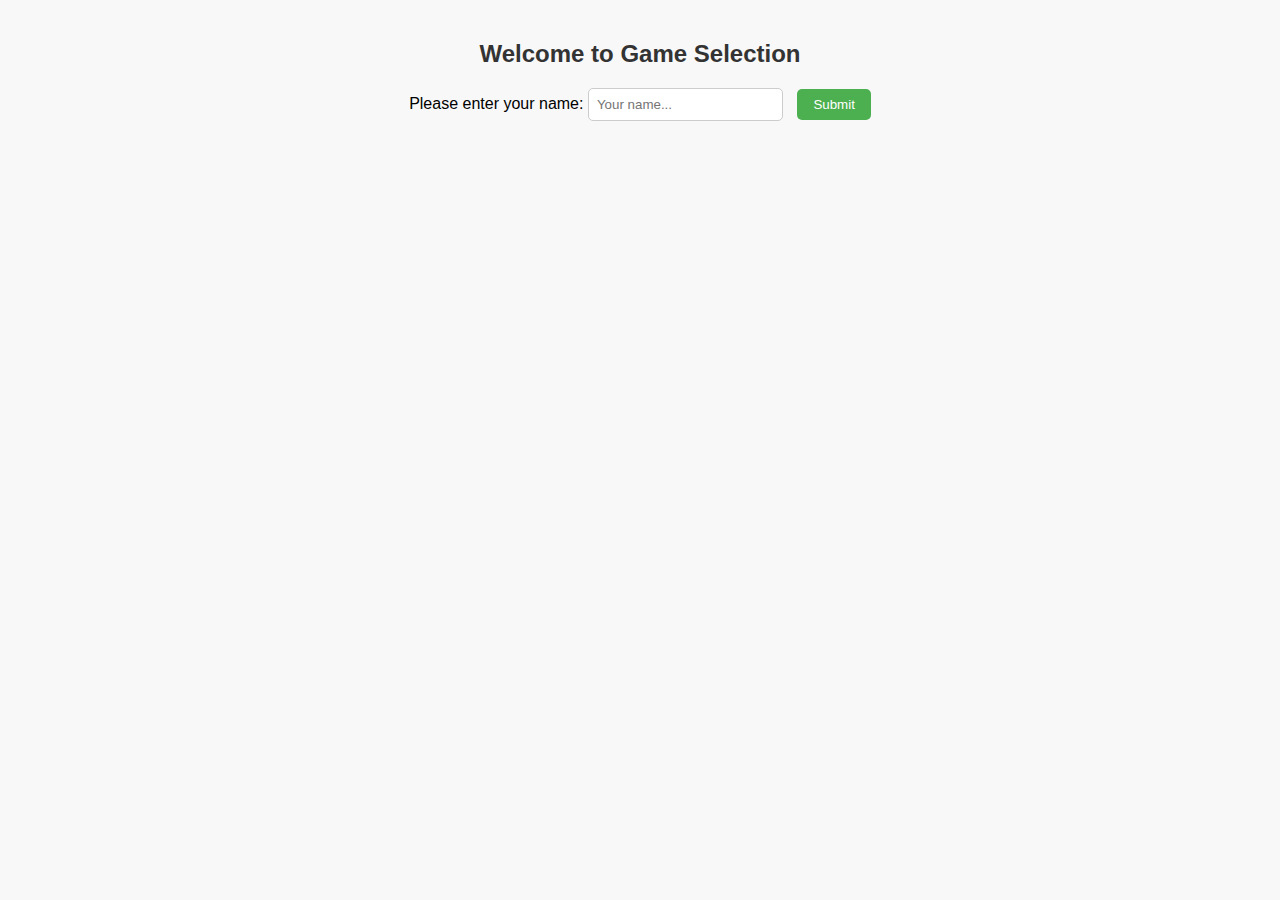
<file: invoice/index.html>
<!DOCTYPE html>
<html lang="en">
  <head>
    <meta charset="UTF-8" />
    <meta name="viewport" content="width=device-width, initial-scale=1.0" />
    <title>Game Selection</title>
  </head>
  <style>
    body {
      font-family: Arial, sans-serif;
      margin: 0;
      padding: 20px;
      background-color: #f8f8f8;
    }

    h2 {
      text-align: center;
      color: #333;
    }

    #nameInput {
      text-align: center;
    }

    #nameInput input[type="text"] {
      padding: 8px;
      border: 1px solid #ccc;
      border-radius: 5px;
      margin-right: 10px;
    }

    #nameInput button {
      padding: 8px 16px;
      background-color: #4caf50;
      color: white;
      border: none;
      border-radius: 5px;
      cursor: pointer;
    }

    #gameSelection {
      margin-top: 20px;
      text-align: center;
    }

    #gameSelection p {
      margin-bottom: 10px;
    }

    #gameSelection button {
      padding: 8px 16px;
      margin: 0 5px;
      background-color: #008cba;
      color: white;
      border: none;
      border-radius: 5px;
      cursor: pointer;
    }

    #gameSelection button:hover {
      background-color: #005f6b;
    }
  </style>
  <body>
    <div class="container">
      <h2>Welcome to Game Selection</h2>
      <div id="nameInput">
        <label for="username">Please enter your name:</label>
        <input type="text" id="username" placeholder="Your name..." />
        <button onclick="updateName()">Submit</button>
      </div>
      <div id="gameSelection" style="display: none">
        <p>Pilih Game <span id="userNameDisplay"></span>:</p>
        <button onclick="selectGame('Mobile Legend')">Mobile Legend</button>
        <a href="inputff.html"
          ><button onclick="selectGame('Free Fire')">Free Fire</button></a
        >
      </div>
    </div>

    <script>
      function updateName() {
        var userName = document.getElementById("username").value;
        var userNameDisplay = document.getElementById("userNameDisplay");
        userNameDisplay.textContent = userName;
        document.getElementById("nameInput").style.display = "none";
        document.getElementById("gameSelection").style.display = "block";
      }

      function selectGame(gameName) {
        alert("Game selected: " + gameName);
      }
    </script>
  </body>
</html>
</file>
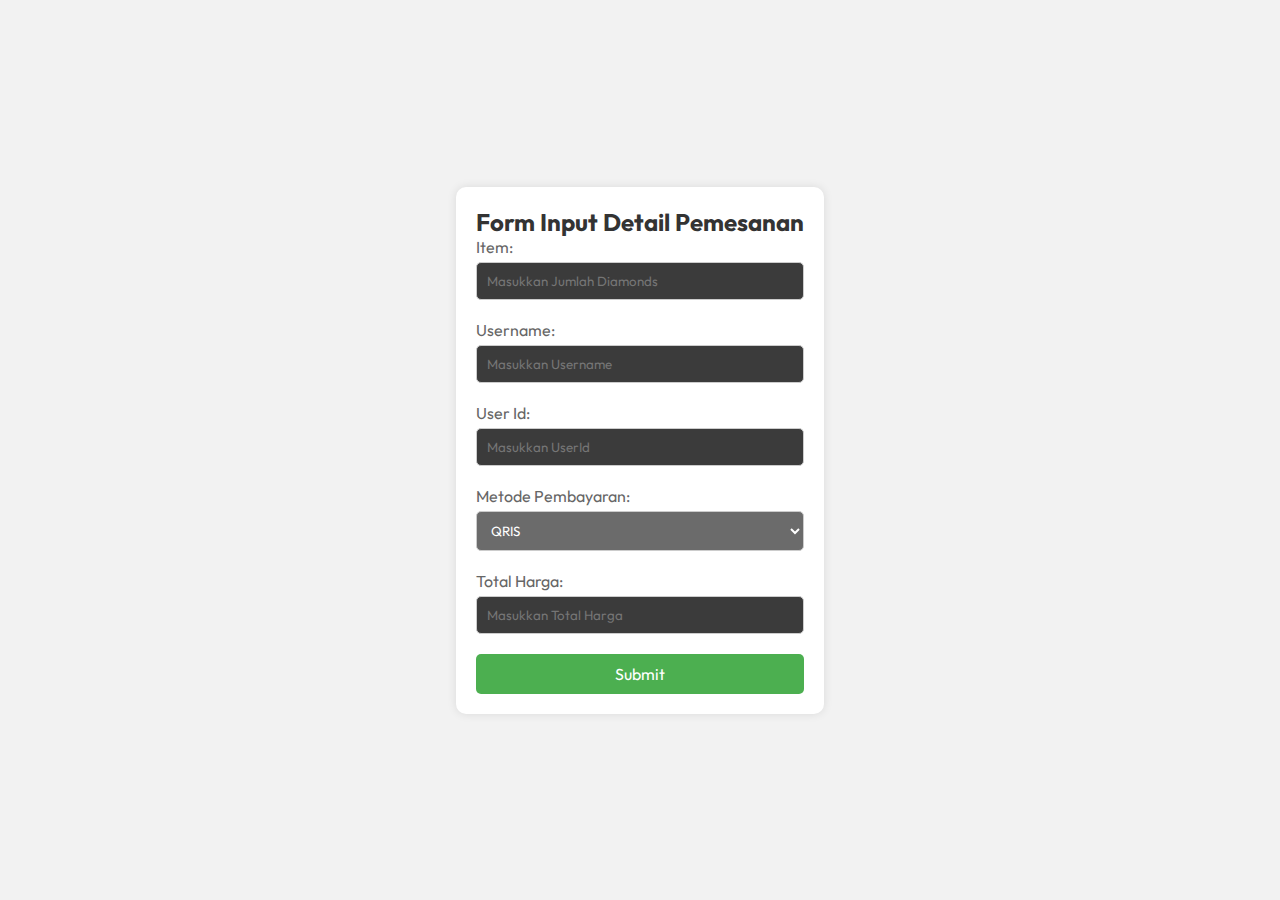
<file: inputff.html>
<!DOCTYPE html>
<html lang="en">
  <head>
    <meta charset="UTF-8" />
    <meta http-equiv="X-UA-Compatible" content="IE=edge" />
    <meta name="viewport" content="width=device-width, initial-scale=1.0" />
    <title>Input Pemesanan</title>
    <link rel="stylesheet" href="./css/style.css" />
    <link rel="preconnect" href="https://fonts.googleapis.com" />
    <link rel="preconnect" href="https://fonts.gstatic.com" crossorigin />
    <link
      href="https://fonts.googleapis.com/css2?family=Outfit:wght@400;500;600;700&display=swap"
      rel="stylesheet"
    />
  </head>
  <body>
    <style>
      body {
        font-family: "Arial", sans-serif;
        background-color: #f2f2f2;
        margin: 0;
        padding: 0;
        display: flex;
        justify-content: center;
        align-items: center;
        height: 100vh;
      }

      .form-container {
        background-color: #fff;
        padding: 20px;
        border-radius: 10px;
        box-shadow: 0px 0px 10px rgba(0, 0, 0, 0.1);
      }

      h2 {
        text-align: center;
        color: #333;
      }

      .form-group {
        margin-bottom: 20px;
      }

      label {
        display: block;
        margin-bottom: 5px;
        color: #666;
      }

      input[type="text"],
      select {
        width: 100%;
        padding: 10px;
        border: 1px solid #ccc;
        border-radius: 5px;
        box-sizing: border-box;
      }

      button[type="submit"] {
        background-color: #4caf50;
        color: white;
        padding: 10px 20px;
        border: none;
        border-radius: 5px;
        cursor: pointer;
        width: 100%;
        font-size: 16px;
      }

      button[type="submit"]:hover {
        background-color: #45a049;
      }
      #tanggalPembelianGroup {
        display: none;
      }
    </style>
    <div class="form-container">
      <h2>Form Input Detail Pemesanan</h2>
      <form id="input-form">
        <div class="form-group">
          <label for="item">Item:</label>
          <input
            type="text"
            id="item"
            name="item"
            placeholder="Masukkan Jumlah Diamonds"
            required
          />
        </div>
        <div class="form-group">
          <label for="username">Username:</label>
          <input
            type="text"
            id="username"
            name="username"
            placeholder="Masukkan Username"
            required
          />
        </div>
        <div class="form-group">
          <label for="userid">User Id:</label>
          <input
            type="text"
            id="userid"
            name="userid"
            placeholder="Masukkan UserId"
            required
          />
        </div>
        <div class="form-group" id="tanggalPembelianGroup">
          <label for="tanggalPembelian">Tanggal Pembelian:</label>
          <input
            type="text"
            id="tanggalPembelian"
            name="tanggalPembelian"
            readonly
          />
        </div>
        <div class="form-group">
          <label for="metodePembayaran">Metode Pembayaran:</label>
          <select id="metodePembayaran" name="metodePembayaran" required>
            <option value="Qris">QRIS</option>
            <option value="BCA Digital">BCA Digital</option>
            <option value="Dana">Dana</option>
            <option value="Gopay">Gopay</option>
            <option value="Ovo">Ovo</option>
            <option value="Spay">Spay</option>
            <option value="SeaBank">SeaBank</option>
          </select>
        </div>
        <div class="form-group">
          <label for="totalHarga">Total Harga:</label>
          <input
            type="text"
            id="totalHarga"
            name="totalHarga"
            placeholder="Masukkan Total Harga"
            required
          />
        </div>
        <button type="submit">Submit</button>
      </form>
    </div>

    <script>
      // Ambil elemen input item
      var itemInput = document.getElementById("item");
      var useridInput = document.getElementById("userid");

      // Tambahkan event listener untuk memfilter input item
      itemInput.addEventListener("input", function (event) {
        var inputValue = this.value;

        // Hapus karakter selain angka 0-9 menggunakan regular expression
        var filteredValue = inputValue.replace(/[^\d]/g, "");

        // Update nilai input dengan nilai yang telah difilter
        this.value = filteredValue;
      });

      // Tambahkan event listener untuk memfilter input userid
      useridInput.addEventListener("input", function (event) {
        var inputValue = this.value;

        // Hapus karakter selain angka 0-9 menggunakan regular expression
        var filteredValue = inputValue.replace(/[^\d]/g, "");

        // Update nilai input dengan nilai yang telah difilter
        this.value = filteredValue;
      });
    </script>
    <script>
      document
        .getElementById("input-form")
        .addEventListener("submit", function (event) {
          event.preventDefault();

          // Retrieve input values
          var item = document.getElementById("item").value + " Diamonds";
          var username = document.getElementById("username").value;
          var userid = document.getElementById("userid").value;
          var tanggalPembelian =
            document.getElementById("tanggalPembelian").value;
          var metodePembayaran =
            document.getElementById("metodePembayaran").value;
          var totalHarga = document.getElementById("totalHarga").value;

          // Validate userid
          if (userid.length < 4) {
            alert("MAAF KAI User ID Yang Di Masukkan Tidak Tersedia.");
            return; // Stop the function if validation fails
          }

          // Generate ticket number
          var randomDigits = Math.floor(1000 + Math.random() * 9000); // Generate random 4 digits number
          var userIdPrefix = userid.substring(0, 3); // Get first 3 digits of userid
          var ticketNumber = "TRXFF" + userIdPrefix + randomDigits;
          var totalHargaInput = parseFloat(
            document.getElementById("totalHarga").value
          ); // Ambil nilai total harga sebagai angka float
          var totalHarga = totalHargaInput.toLocaleString("id-ID", {
            style: "currency",
            currency: "IDR",
          }); // Tambahkan format accounting

          // Store data in localStorage
          localStorage.setItem("item", item);
          localStorage.setItem("username", username);
          localStorage.setItem("userid", userid);
          localStorage.setItem("tanggalPembelian", tanggalPembelian);
          localStorage.setItem("metodePembayaran", metodePembayaran);
          localStorage.setItem("totalHarga", totalHarga);
          localStorage.setItem("ticketNumber", ticketNumber);

          // Redirect to detail-pemesanan.html
          window.location.href = "invoiceff.html";
        });
    </script>
    <script>
      document.addEventListener("DOMContentLoaded", function () {
        // Ambil elemen input tanggal pembelian
        var inputTanggalPembelian = document.getElementById("tanggalPembelian");

        // Set nilai input tanggal pembelian dengan tanggal saat ini
        var tanggalSaatIni = new Date();
        var tanggalString = tanggalSaatIni.toLocaleDateString("id-ID");
        var waktuString = tanggalSaatIni.toLocaleTimeString("id-ID", {
          hour: "2-digit",
          minute: "2-digit",
          second: "2-digit",
        });
        var dateTimeString = tanggalString + ", " + waktuString;
        inputTanggalPembelian.value = dateTimeString;
      });
    </script>
  </body>
</html>
</file>
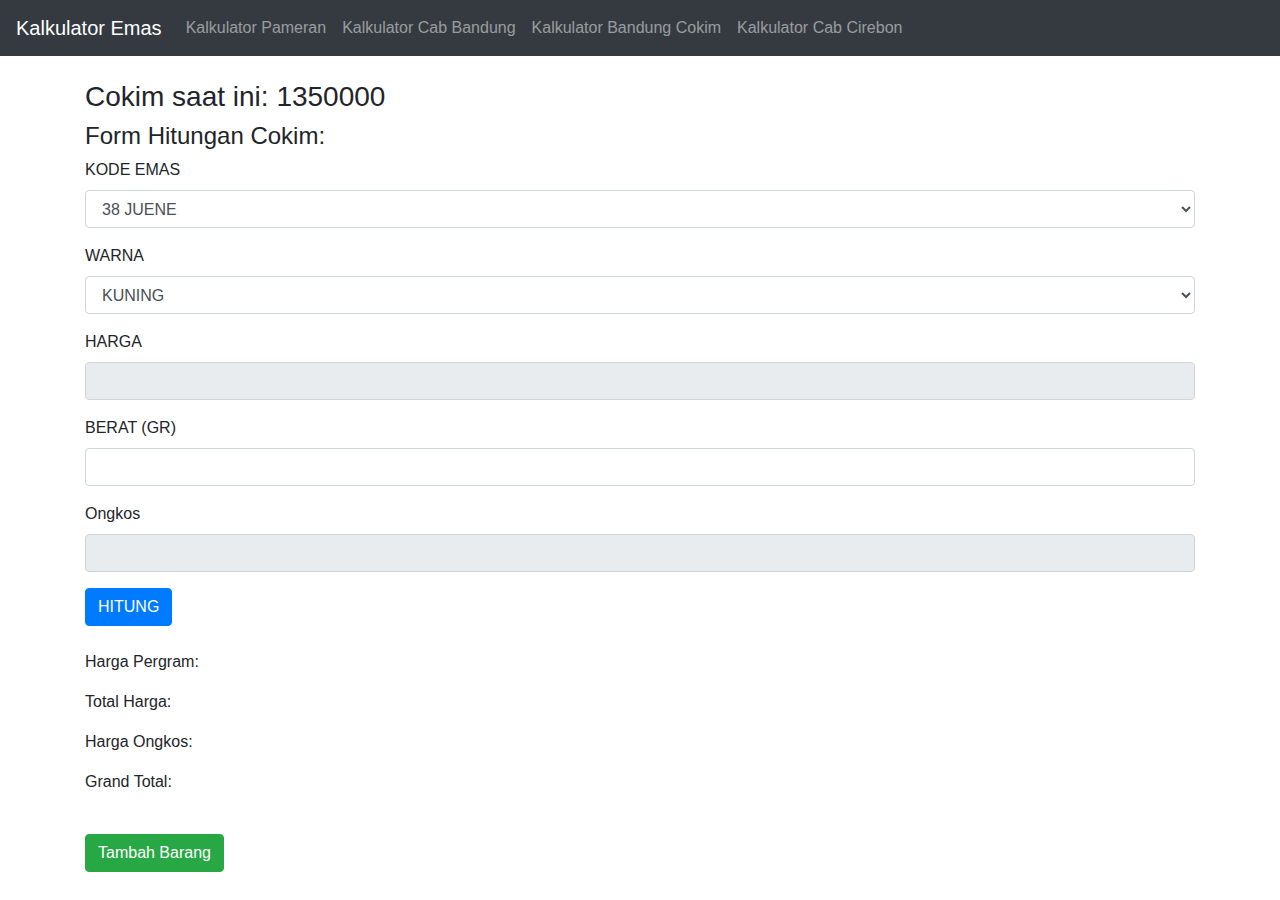
<file: kalkucokimbandung.html>
<!DOCTYPE html>
<html lang="en">
<head>
    <meta charset="UTF-8">
    <meta name="viewport" content="width=device-width, initial-scale=1.0">
    <title>Kalkulator Emas</title>
    <link rel="stylesheet" href="https://maxcdn.bootstrapcdn.com/bootstrap/4.5.2/css/bootstrap.min.css">
    <style>
        body {
            font-family: Arial, sans-serif;
        }
        .menu-button {
            border-radius: 25px;
            margin: 10px;
        }
        @media (max-width: 768px) {
            .menu-button {
                width: 100%;
            }
        }
        .modal-lg {
            max-width: 80%;
        }
    </style>
</head>
<body>
    <!-- Navbar -->
    <nav class="navbar navbar-expand-lg navbar-dark bg-dark">
        <a class="navbar-brand" href="#">Kalkulator Emas</a>
        <button class="navbar-toggler" type="button" data-toggle="collapse" data-target="#navbarNav" aria-controls="navbarNav" aria-expanded="false" aria-label="Toggle navigation">
            <span class="navbar-toggler-icon"></span>
        </button>
        <div class="collapse navbar-collapse" id="navbarNav">
            <ul class="navbar-nav">
                <li class="nav-item">
                    <a class="nav-link" href="kalkupameran.html">Kalkulator Pameran</a>
                </li>
                <li class="nav-item">
                    <a class="nav-link" href="kalkucabbandung.html">Kalkulator Cab Bandung</a>
                </li>
                <li class="nav-item">
                    <a class="nav-link" href="kalkucokimbandung.html">Kalkulator Bandung Cokim</a>
                </li>
                <li class="nav-item">
                    <a class="nav-link" href="kalkucabcirebon.html">Kalkulator Cab Cirebon</a>
                </li>
            </ul>
        </div>
    </nav>

    <div class="container mt-4">
        <h3 id="cokimHeader">Cokim saat ini: 1350000</h3>
        <h4>Form Hitungan Cokim:</h4>
        
        <form id="calcForm">
            <div class="form-group">
                <label for="kodeEmas">KODE EMAS</label>
                <select id="kodeEmas" class="form-control" onchange="updatePrice()">
                    <option value="38">38 JUENE</option>
                    <option value="46.5">46.5 BG GOLD</option>
                    <option value="44">44 KUNING 8K</option>
                    <option value="46">46 PUTIH 8K</option>
                    <option value="48">48 KUNING 9K</option>
                    <option value="49">49 PUTIH 9K</option>
                    <option value="54">54 VOILA & ILY</option>
                    <option value="76">76 16K</option>
                    <option value="78">78 16K COLL</option>
                    <option value="84">84 17K</option>
                    <option value="87">87 17K COLL</option>
                    <option value="92">92 SDW</option>
                    <option value="102">102 ITALY</option>
                </select>
            </div>
            <div class="form-group">
                <label for="warna">WARNA</label>
                <select id="warna" class="form-control" onchange="updatePrice()">
                    <option value="kuning">KUNING</option>
                    <option value="putih">PUTIH</option>
                    <option value="rosegold">ROSEGOLD</option>
                </select>
            </div>
            <div class="form-group">
                <label for="hargaPerGram">HARGA</label>
                <input type="text" id="hargaPerGram" class="form-control" readonly>
            </div>
            <div class="form-group">
                <label for="berat">BERAT (GR)</label>
                <input type="number" id="berat" class="form-control">
            </div>
            <div class="form-group">
                <label for="ongkos">Ongkos</label>
                <input type="text" id="ongkos" class="form-control" readonly>
            </div>
            <button type="button" class="btn btn-primary" onclick="calculatePrices()">HITUNG</button>
        </form>

        <div id="result" class="mt-4">
            <p id="resultHargaPerGram">Harga Pergram: </p>
            <p id="resultTotalHarga">Total Harga: </p>
            <p id="resultHargaOngkos">Harga Ongkos: </p>
            <p id="resultGrandTotal">Grand Total: </p>
        </div>

        <!-- Modal Tambah Barang -->
        <button type="button" class="btn btn-success mt-4" data-toggle="modal" data-target="#addItemModal">
            Tambah Barang
        </button>

        <!-- Modal -->
        <div class="modal fade" id="addItemModal" tabindex="-1" role="dialog" aria-labelledby="addItemModalLabel" aria-hidden="true">
            <div class="modal-dialog modal-lg">
                <div class="modal-content">
                    <div class="modal-header">
                        <h5 class="modal-title" id="addItemModalLabel">Tambah Barang</h5>
                        <button type="button" class="close" data-dismiss="modal" aria-label="Close">
                            <span aria-hidden="true">&times;</span>
                        </button>
                    </div>
                    <div class="modal-body">
                        <form id="addItemForm">
                            <div class="form-group">
                                <label for="kodeBarang">Kode Barang</label>
                                <input type="text" class="form-control" id="kodeBarang">
                            </div>
                            <div class="form-group">
                                <label for="hargaBarang">Harga Barang</label>
                                <input type="number" class="form-control" id="hargaBarang">
                            </div>
                            <div class="form-group">
                                <label for="beratBarang">Berat Barang</label>
                                <input type="number" class="form-control" id="beratBarang">
                            </div>
                            <div class="form-group">
                                <label for="warnaBarang">Warna Barang</label>
                                <select class="form-control" id="warnaBarang">
                                    <option value="kuning">Kuning</option>
                                    <option value="putih">Putih</option>
                                    <option value="rosegold">Rosegold</option>
                                </select>
                            </div>
                        </form>
                    </div>
                    <div class="modal-footer">
                        <button type="button" class="btn btn-secondary" data-dismiss="modal">Tutup</button>
                        <button type="button" class="btn btn-primary" onclick="saveItem()">Simpan</button>
                    </div>
                </div>
            </div>
        </div>
    </div>

    <script src="https://code.jquery.com/jquery-3.5.1.slim.min.js"></script>
    <script src="https://cdn.jsdelivr.net/npm/@popperjs/core@2.0.8/dist/umd/popper.min.js"></script>
    <script src="https://maxcdn.bootstrapcdn.com/bootstrap/4.5.2/js/bootstrap.min.js"></script>

    <script>
        let cokimPrice = 1350000;
        
        // Update harga per gram berdasarkan kode emas
        function updatePrice() {
            let kode = parseFloat(document.getElementById('kodeEmas').value);
            let hargaPerGram;
            let ongkos;

            if (kode == 38) hargaPerGram = 300000;
            else if (kode == 46.5) hargaPerGram = 500000;
            else if (kode == 44) hargaPerGram = 605000;
            else if (kode == 46) hargaPerGram = 615000;
            else if (kode == 48) hargaPerGram = 620000;
            else if (kode == 49) hargaPerGram = 645000;
            else {
                if (kode == 54) hargaPerGram = cokimPrice * 0.54;
                else if (kode == 76) hargaPerGram = cokimPrice * 0.77;
                else if (kode == 78) hargaPerGram = cokimPrice * 0.79;
                else if (kode == 84) hargaPerGram = cokimPrice * 0.85;
                else if (kode == 87) hargaPerGram = cokimPrice * 0.885;
                else if (kode == 92) hargaPerGram = cokimPrice * 0.92;
                else if (kode == 102) hargaPerGram = cokimPrice * 1.02;
            }

            document.getElementById('hargaPerGram').value = hargaPerGram;
            
            // Update ongkos
            let warna = document.getElementById('warna').value;
            if (warna === 'kuning') ongkos = 0;
            else ongkos = 15000;

            document.getElementById('ongkos').value = ongkos;
        }

        // Fungsi untuk pembulatan harga
        function roundToNearest(value) {
            let remainder = value % 1000;
            if (remainder >= 1 && remainder <= 499) return Math.floor(value / 1000) * 1000 + 500;
            else if (remainder >= 501 && remainder <= 999) return Math.floor(value / 1000) * 1000 + 1000;
            else return value;
        }

        // Hitung total harga dan grand total
        function calculatePrices() {
            let hargaPerGram = parseFloat(document.getElementById('hargaPerGram').value);
            let berat = parseFloat(document.getElementById('berat').value);
            let ongkos = parseFloat(document.getElementById('ongkos').value);

            if (isNaN(berat) || berat <= 0) {
                alert('Harap masukkan berat yang valid!');
                return;
            }

            let totalHarga = hargaPerGram * berat;
            let hargaOngkos = ongkos * berat;
            let grandTotal = totalHarga + hargaOngkos;

            // Pembulatan harga
            hargaPerGram = roundToNearest(hargaPerGram);
            totalHarga = roundToNearest(totalHarga);
            hargaOngkos = roundToNearest(hargaOngkos);
            grandTotal = roundToNearest(grandTotal);

            document.getElementById('resultHargaPerGram').innerText = `Harga Pergram: Rp ${hargaPerGram}`;
            document.getElementById('resultTotalHarga').innerText = `Total Harga: Rp ${totalHarga}`;
            document.getElementById('resultHargaOngkos').innerText = `Harga Ongkos: Rp ${hargaOngkos}`;
            document.getElementById('resultGrandTotal').innerText = `Grand Total: Rp ${grandTotal}`;
        }

        // Save item to a list or database (not implemented in this script)
        function saveItem() {
            let kodeBarang = document.getElementById('kodeBarang').value;
            let hargaBarang = document.getElementById('hargaBarang').value;
            let beratBarang = document.getElementById('beratBarang').value;
            let warnaBarang = document.getElementById('warnaBarang').value;

            // Logic to save item goes here (e.g., AJAX or direct insertion into database)

            // Close modal after saving
            $('#addItemModal').modal('hide');
        }

        // Update Cokim header
        function updateCokimHeader(value) {
            document.getElementById("cokimHeader").innerHTML = `Cokim saat ini: ${value}`;
        }

        updateCokimHeader(cokimPrice);
    </script>
</body>
</html>
</file>
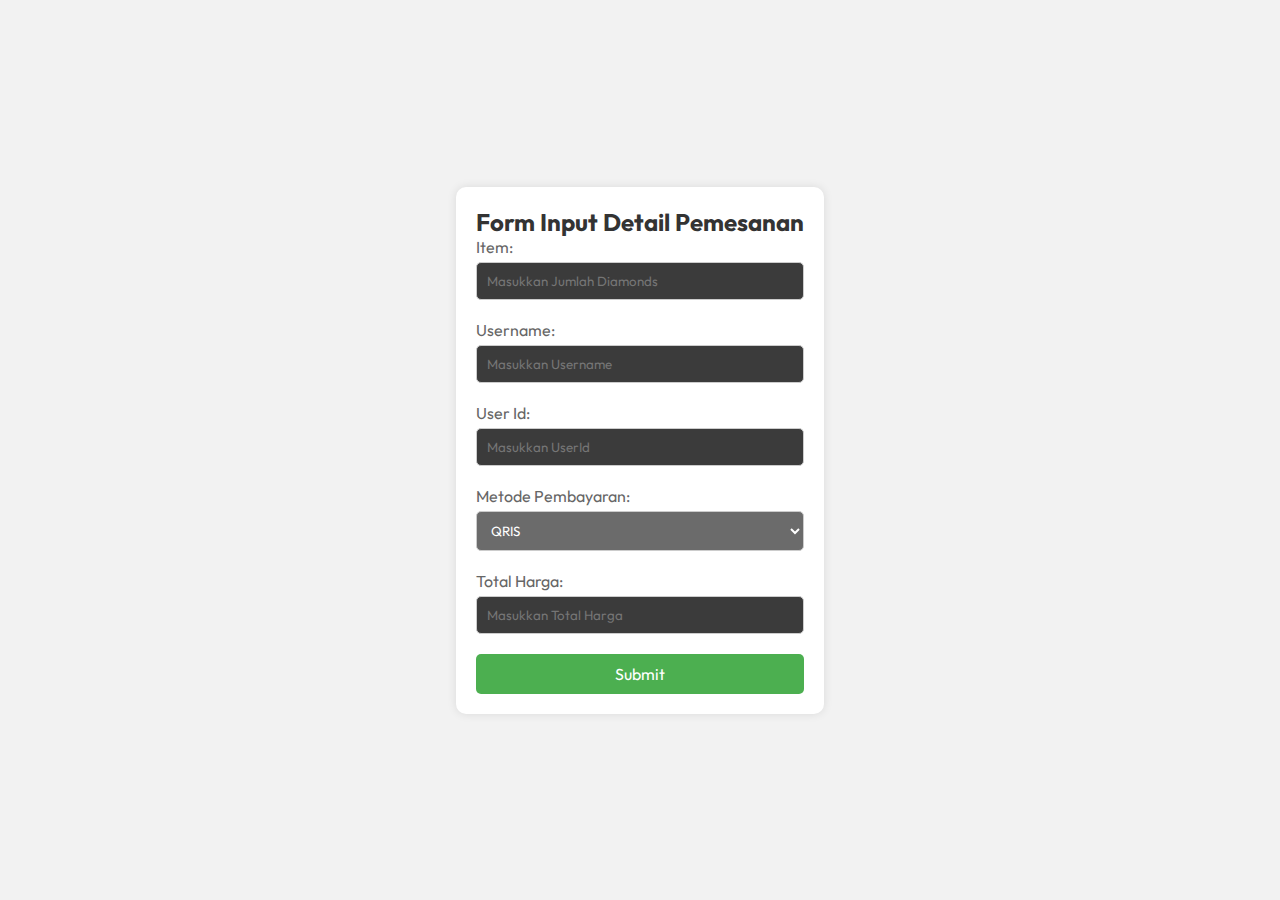
<file: pesanff.html>
<!DOCTYPE html>
<html lang="en">
  <head>
    <meta charset="UTF-8" />
    <meta http-equiv="X-UA-Compatible" content="IE=edge" />
    <meta name="viewport" content="width=device-width, initial-scale=1.0" />
    <title>Input Pemesanan</title>
    <link rel="stylesheet" href="./css/style.css" />
    <link rel="preconnect" href="https://fonts.googleapis.com" />
    <link rel="preconnect" href="https://fonts.gstatic.com" crossorigin />
    <link
      href="https://fonts.googleapis.com/css2?family=Outfit:wght@400;500;600;700&display=swap"
      rel="stylesheet"
    />
  </head>
  <body>
    <style>
      body {
        font-family: "Arial", sans-serif;
        background-color: #f2f2f2;
        margin: 0;
        padding: 0;
        display: flex;
        justify-content: center;
        align-items: center;
        height: 100vh;
      }

      .form-container {
        background-color: #fff;
        padding: 20px;
        border-radius: 10px;
        box-shadow: 0px 0px 10px rgba(0, 0, 0, 0.1);
      }

      h2 {
        text-align: center;
        color: #333;
      }

      .form-group {
        margin-bottom: 20px;
      }

      label {
        display: block;
        margin-bottom: 5px;
        color: #666;
      }

      input[type="text"],
      select {
        width: 100%;
        padding: 10px;
        border: 1px solid #ccc;
        border-radius: 5px;
        box-sizing: border-box;
      }

      button[type="submit"] {
        background-color: #4caf50;
        color: white;
        padding: 10px 20px;
        border: none;
        border-radius: 5px;
        cursor: pointer;
        width: 100%;
        font-size: 16px;
      }

      button[type="submit"]:hover {
        background-color: #45a049;
      }
      #tanggalPembelianGroup {
        display: none;
      }
    </style>
    <div class="form-container">
      <h2>Form Input Detail Pemesanan</h2>
      <form id="input-form">
        <div class="form-group">
          <label for="item">Item:</label>
          <input
            type="text"
            id="item"
            name="item"
            placeholder="Masukkan Jumlah Diamonds"
            required
          />
        </div>
        <div class="form-group">
          <label for="username">Username:</label>
          <input
            type="text"
            id="username"
            name="username"
            placeholder="Masukkan Username"
            required
          />
        </div>
        <div class="form-group">
          <label for="userid">User Id:</label>
          <input
            type="text"
            id="userid"
            name="userid"
            placeholder="Masukkan UserId"
            required
          />
        </div>
        <div class="form-group" id="tanggalPembelianGroup">
          <label for="tanggalPembelian">Tanggal Pembelian:</label>
          <input
            type="text"
            id="tanggalPembelian"
            name="tanggalPembelian"
            readonly
          />
        </div>
        <div class="form-group">
          <label for="metodePembayaran">Metode Pembayaran:</label>
          <select id="metodePembayaran" name="metodePembayaran" required>
            <option value="Qris">QRIS</option>
            <option value="BCA Digital">BCA Digital</option>
            <option value="Dana">Dana</option>
            <option value="Gopay">Gopay</option>
            <option value="Ovo">Ovo</option>
            <option value="Spay">Spay</option>
            <option value="SeaBank">SeaBank</option>
          </select>
        </div>
        <div class="form-group">
          <label for="totalHarga">Total Harga:</label>
          <input
            type="text"
            id="totalHarga"
            name="totalHarga"
            placeholder="Masukkan Total Harga"
            required
          />
        </div>
        <button type="submit">Submit</button>
      </form>
    </div>

    <script>
      // Ambil elemen input item
      var itemInput = document.getElementById("item");
      var useridInput = document.getElementById("userid");

      // Tambahkan event listener untuk memfilter input item
      itemInput.addEventListener("input", function (event) {
        var inputValue = this.value;

        // Hapus karakter selain angka 0-9 menggunakan regular expression
        var filteredValue = inputValue.replace(/[^\d]/g, "");

        // Update nilai input dengan nilai yang telah difilter
        this.value = filteredValue;
      });

      // Tambahkan event listener untuk memfilter input userid
      useridInput.addEventListener("input", function (event) {
        var inputValue = this.value;

        // Hapus karakter selain angka 0-9 menggunakan regular expression
        var filteredValue = inputValue.replace(/[^\d]/g, "");

        // Update nilai input dengan nilai yang telah difilter
        this.value = filteredValue;
      });
    </script>
   <script>
  document.getElementById("input-form").addEventListener("submit", function (event) {
    event.preventDefault();

    // Retrieve input values
    var item = document.getElementById("item").value + " Diamonds";
    var username = document.getElementById("username").value;
    var userid = document.getElementById("userid").value;
    var metodePembayaran = document.getElementById("metodePembayaran").value;
    var totalHarga = document.getElementById("totalHarga").value;

    // Validate userid
    if (userid.length < 4) {
      alert("Maaf, KAI User ID yang dimasukkan tidak tersedia.");
      return; // Stop the function if validation fails
    }

    // Generate ticket number
    var randomDigits = Math.floor(1000 + Math.random() * 9000); // Generate random 4 digits number
    var userIdPrefix = userid.substring(0, 3); // Get first 3 digits of userid
    var ticketNumber = "TRXFF" + userIdPrefix + randomDigits;
    var totalHargaInput = parseFloat(document.getElementById("totalHarga").value); // Ambil nilai total harga sebagai angka float
    var totalHarga = totalHargaInput.toLocaleString("id-ID", { style: "currency", currency: "IDR" }); // Tambahkan format accounting

    // Prepare message for WhatsApp
    var message = "Min Mau Order Diamond FF\n\n" +
      "Detail Order FF:\n\n" +
                  "Item: " + item + "\n" +
                  "Username: " + username + "\n" +
                  "User ID: " + userid + "\n" +
                  "Metode Pembayaran: " + metodePembayaran + "\n" +
                  "Total Harga: " + totalHarga;
    "Ticket Number: " + totalHarga;

    // Construct WhatsApp API URL
    var whatsappURL = "https://api.whatsapp.com/send?phone=6281345608139&text=" + encodeURIComponent(message);

    // Redirect user to WhatsApp API URL
    window.open(whatsappURL, '_blank');

    // Store data in localStorage
    localStorage.setItem("item", item);
    localStorage.setItem("username", username);
    localStorage.setItem("userid", userid);
    localStorage.setItem("metodePembayaran", metodePembayaran);
    localStorage.setItem("totalHarga", totalHarga);
    localStorage.setItem("ticketNumber", ticketNumber);

    // Redirect to detail-pemesanan.html
    window.location.href = "invoiceff.html";
  });
</script>

    <script>
      document.addEventListener("DOMContentLoaded", function () {
        // Ambil elemen input tanggal pembelian
        var inputTanggalPembelian = document.getElementById("tanggalPembelian");

        // Set nilai input tanggal pembelian dengan tanggal saat ini
        var tanggalSaatIni = new Date();
        var tanggalString = tanggalSaatIni.toLocaleDateString("id-ID");
        var waktuString = tanggalSaatIni.toLocaleTimeString("id-ID", {
          hour: "2-digit",
          minute: "2-digit",
          second: "2-digit",
        });
        var dateTimeString = tanggalString + ", " + waktuString;
        inputTanggalPembelian.value = dateTimeString;
      });
    </script>
  </body>
</html>
</file>
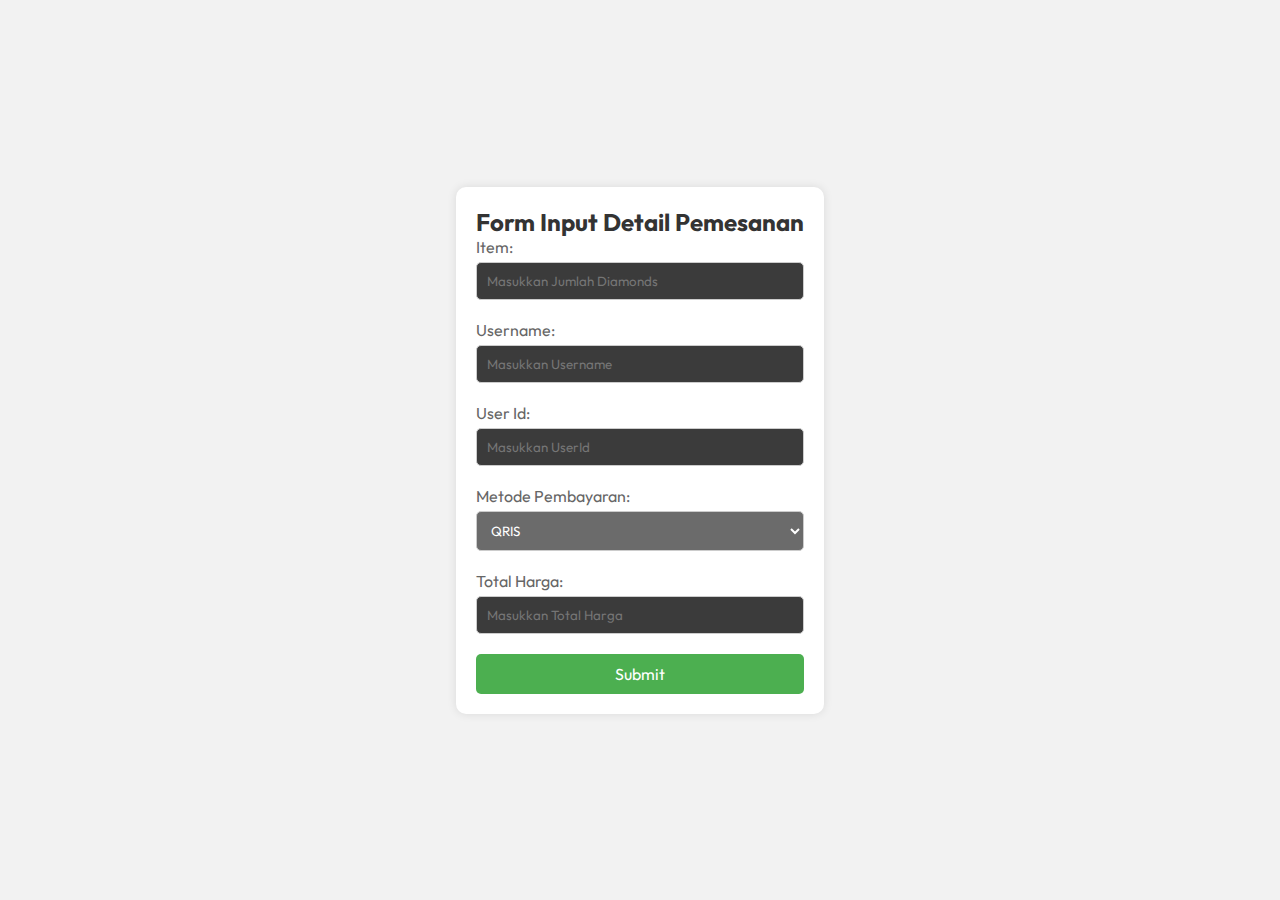
<file: invoice/inputff.html>
<!DOCTYPE html>
<html lang="en">
  <head>
    <meta charset="UTF-8" />
    <meta http-equiv="X-UA-Compatible" content="IE=edge" />
    <meta name="viewport" content="width=device-width, initial-scale=1.0" />
    <title>Input Pemesanan</title>
    <link rel="stylesheet" href="./css/style.css" />
    <link rel="preconnect" href="https://fonts.googleapis.com" />
    <link rel="preconnect" href="https://fonts.gstatic.com" crossorigin />
    <link
      href="https://fonts.googleapis.com/css2?family=Outfit:wght@400;500;600;700&display=swap"
      rel="stylesheet"
    />
  </head>
  <body>
    <style>
      body {
        font-family: "Arial", sans-serif;
        background-color: #f2f2f2;
        margin: 0;
        padding: 0;
        display: flex;
        justify-content: center;
        align-items: center;
        height: 100vh;
      }

      .form-container {
        background-color: #fff;
        padding: 20px;
        border-radius: 10px;
        box-shadow: 0px 0px 10px rgba(0, 0, 0, 0.1);
      }

      h2 {
        text-align: center;
        color: #333;
      }

      .form-group {
        margin-bottom: 20px;
      }

      label {
        display: block;
        margin-bottom: 5px;
        color: #666;
      }

      input[type="text"],
      select {
        width: 100%;
        padding: 10px;
        border: 1px solid #ccc;
        border-radius: 5px;
        box-sizing: border-box;
      }

      button[type="submit"] {
        background-color: #4caf50;
        color: white;
        padding: 10px 20px;
        border: none;
        border-radius: 5px;
        cursor: pointer;
        width: 100%;
        font-size: 16px;
      }

      button[type="submit"]:hover {
        background-color: #45a049;
      }
      #tanggalPembelianGroup {
        display: none;
      }
    </style>
    <div class="form-container">
      <h2>Form Input Detail Pemesanan</h2>
      <form id="input-form">
        <div class="form-group">
          <label for="item">Item:</label>
          <input
            type="text"
            id="item"
            name="item"
            placeholder="Masukkan Jumlah Diamonds"
            required
          />
        </div>
        <div class="form-group">
          <label for="username">Username:</label>
          <input
            type="text"
            id="username"
            name="username"
            placeholder="Masukkan Username"
            required
          />
        </div>
        <div class="form-group">
          <label for="userid">User Id:</label>
          <input
            type="text"
            id="userid"
            name="userid"
            placeholder="Masukkan UserId"
            required
          />
        </div>
        <div class="form-group" id="tanggalPembelianGroup">
          <label for="tanggalPembelian">Tanggal Pembelian:</label>
          <input
            type="text"
            id="tanggalPembelian"
            name="tanggalPembelian"
            readonly
          />
        </div>
        <div class="form-group">
          <label for="metodePembayaran">Metode Pembayaran:</label>
          <select id="metodePembayaran" name="metodePembayaran" required>
            <option value="Qris">QRIS</option>
            <option value="BCA Digital">BCA Digital</option>
            <option value="Dana">Dana</option>
            <option value="Gopay">Gopay</option>
            <option value="Ovo">Ovo</option>
            <option value="Spay">Spay</option>
            <option value="SeaBank">SeaBank</option>
          </select>
        </div>
        <div class="form-group">
          <label for="totalHarga">Total Harga:</label>
          <input
            type="text"
            id="totalHarga"
            name="totalHarga"
            placeholder="Masukkan Total Harga"
            required
          />
        </div>
        <button type="submit">Submit</button>
      </form>
    </div>

    <script>
      // Ambil elemen input item
      var itemInput = document.getElementById("item");
      var itemInput = document.getElementById("userid");

      // Tambahkan event listener untuk memfilter input
      itemInput.addEventListener("input", function (event) {
        var inputValue = this.value;

        // Hapus karakter selain angka 0-9 menggunakan regular expression
        var filteredValue = inputValue.replace(/[^\d]/g, "");

        // Update nilai input dengan nilai yang telah difilter
        this.value = filteredValue;
      });
    </script>
    <script>
      document
        .getElementById("input-form")
        .addEventListener("submit", function (event) {
          event.preventDefault();

          // Retrieve input values
          var item = document.getElementById("item").value + " Diamonds";
          var username = document.getElementById("username").value;
          var userid = document.getElementById("userid").value;
          var tanggalPembelian =
            document.getElementById("tanggalPembelian").value;
          var metodePembayaran =
            document.getElementById("metodePembayaran").value;
          var totalHarga = document.getElementById("totalHarga").value;

          // Validate userid
          if (userid.length < 4) {
            alert("MAAF KAI User ID Yang Di Masukkan Tidak Tersedia.");
            return; // Stop the function if validation fails
          }

          // Generate ticket number
          var randomDigits = Math.floor(1000 + Math.random() * 9000); // Generate random 4 digits number
          var userIdPrefix = userid.substring(0, 3); // Get first 3 digits of userid
          var ticketNumber = "TRXFF" + userIdPrefix + randomDigits;
          var totalHargaInput = parseFloat(
            document.getElementById("totalHarga").value
          ); // Ambil nilai total harga sebagai angka float
          var totalHarga = totalHargaInput.toLocaleString("id-ID", {
            style: "currency",
            currency: "IDR",
          }); // Tambahkan format accounting

          // Store data in localStorage
          localStorage.setItem("item", item);
          localStorage.setItem("username", username);
          localStorage.setItem("userid", userid);
          localStorage.setItem("tanggalPembelian", tanggalPembelian);
          localStorage.setItem("metodePembayaran", metodePembayaran);
          localStorage.setItem("totalHarga", totalHarga);
          localStorage.setItem("ticketNumber", ticketNumber);

          // Redirect to detail-pemesanan.html
          window.location.href = "invoiceff.html";
        });
    </script>
    <script>
      document.addEventListener("DOMContentLoaded", function () {
        // Ambil elemen input tanggal pembelian
        var inputTanggalPembelian = document.getElementById("tanggalPembelian");

        // Set nilai input tanggal pembelian dengan tanggal saat ini
        var tanggalSaatIni = new Date();
        var tanggalString = tanggalSaatIni.toLocaleDateString("id-ID");
        var waktuString = tanggalSaatIni.toLocaleTimeString("id-ID", {
          hour: "2-digit",
          minute: "2-digit",
          second: "2-digit",
        });
        var dateTimeString = tanggalString + ", " + waktuString;
        inputTanggalPembelian.value = dateTimeString;
      });
    </script>
  </body>
</html>
</file>
<file: css/style.css>
:root {
  --size: 1;
  --background: #444;
  --color1: #d25778;
  --color2: #ec585c;
  --color3: #e7d155;
  --color4: #56a8c6;
}

html {
  color-scheme: dark; /* for the scrollbar */
}

body {
  background: var(--background);
  color: #000;
  font-family: Arial, Helvetica, sans-serif;
  margin: 0;
  height: 100vh;
}

* {
  box-sizing: border-box;
  margin: 0;
  padding: 0;
  font-family: "Outfit", sans-serif;
}

.ticket-visual_visual {
  width: 650px;
  height: 450px;
  margin: 100px auto;
  position: relative;
  transition: all 300ms cubic-bezier(0.03, 0.93, 0.53, 0.99) 0s;
  /* border: 5px solid #fff; */
  /* gradient code below */
  padding: 5px;
  background: linear-gradient(
    to right,
    var(--color1),
    var(--color2),
    var(--color3),
    var(--color4)
  );
  border-radius: 20px;
}

/* The half circles on the sides of the card */
.ticket-visual_visual::before {
  content: "";
  display: block;
  position: absolute;
  top: 130px;
  left: -30px;
  width: 60px;
  height: 60px;
  border-radius: 50%;
  background: var(--color1);
  z-index: 2;
}

.ticket-visual_visual::after {
  content: "";
  display: block;
  position: absolute;
  top: 130px;
  right: -30px;
  width: 60px;
  height: 60px;
  border-radius: 50%;
  background: var(--color4);
  z-index: 2;
}

.ticket-visual-wrapper {
  width: 100%;
  height: 100%;
  background: var(--background);
  border-radius: 15px;
  position: relative;
}

.ticket-visual-wrapper::before {
  content: "";
  display: block;
  position: absolute;
  top: 130px;
  left: -30px;
  width: 50px;
  height: 50px;
  border-radius: 50%;
  background: var(--background);
  z-index: 3;
}
.ticket-visual-wrapper::after {
  content: "";
  display: block;
  position: absolute;
  top: 130px;
  right: -30px;
  width: 50px;
  height: 50px;
  border-radius: 50%;
  background: var(--background);
  z-index: 3;
}

.ticket-visual_profile {
  padding: calc(35px * var(--size)) calc(140px * var(--size))
    calc(20px * var(--size)) calc(58px * var(--size));
  background-image: url("../img/e.jpg"); /* Tambahkan ini */
  background-position: auto;
  background-position-x: -90px;
  background-position-y: -440px;
  height: 440px; /* Fixed height */
  width: 640px; /* Fixed width */
  background-size: cover; /* Cover the area without stretching */
  /* Atur transparansi di sini */
  border-radius: 15px; /* Atur border-radius sesuai keinginan Anda */
}

.ticket-profile_profile {
  display: flex;
  flex-direction: row;
}

.ticket-event {
  margin-top: 50px;
  margin-left: -10px;
}

.ticket-profile_image {
  width: 82px;
  height: 82px;
  border-radius: 50%;
}

.ticket-profile_game_name {
  font-size: calc(25px * var(--size));
  margin: 10px 0 5px 20px;
  font-weight: 750;
}

.ticket-profile_publisher {
  margin: 0 0 5px 20px;
  color: #000000;
  display: flex;
  align-items: center;
  font-size: calc(25px * var(--size));
  font-weight: 400px;
  gap: 5px;
}

.ticket-profile_githubIcon img {
  width: 18px;
  height: 18px;
}

.ticket-visual_ticket-number-wrapper {
  position: absolute;
  right: 25px;
  bottom: 0;
}

.ticket-visual_ticket-number {
  transform: rotate(90deg) translateY(calc(100px * var(--size)));
  transform-origin: bottom right;
  font-size: calc(20px * var(--size));
  color: white;
  font-weight: 700;
  text-align: center;
  padding-bottom: 35px;
  width: 440px;
  border-bottom: 2px dashed #080808;
}
.game-info {
  flex-grow: 1;
  margin-left: 20px;
}
.detail-pemesanan {
  color: #000;
  font-weight: bold;
}

.no-pemesanan {
  font-weight: 10px;
  color: #f4f4f4;
}

.detail-header {
  font-weight: bold;
  font-size: calc(18px * var(--size));
  margin-bottom: 0px;
  color: #000;
}
.detail-label {
  font-weight: bold;
  color: #000;
  font-size: calc(18px * var(--size));
}

.detail-row {
  display: flex;
  justify-content: space-between;
  margin: 5px 0;
}
.detail-row div {
  flex-basis: 50%;
}

/* Now let's add the gradient border */

/* Cutting the circles in halves */
.left,
.right {
  position: absolute;
  top: 110px;
  width: 50px;
  height: 100px;
  background: var(--background);
  z-index: 4;
}

.left {
  left: -50px;
}

.right {
  right: -50px;
}

.button-container {
  text-align: center; /* Center the buttons container */
  margin-top: 20px; /* Add margin above the buttons container */
}

#download-invoice,
.menu-input-btn {
  padding: 10px 20px; /* Increase the padding to make the buttons larger */
  margin: 0 10px; /* Add margin between the buttons */
  border: none; /* Remove default border */
  border-radius: 30px; /* Add border-radius for rounded corners */
  cursor: pointer; /* Change cursor to pointer on hover */
  font-size: 16px; /* Increase font size for better readability */
  outline: none; /* Remove the focus outline */
}

#download-invoice {
  background-color: #28a745; /* Bootstrap 'success' color */
  color: white; /* Text color */
}

.menu-input-btn {
  background-color: white; /* Set background to white */
  color: black; /* Text color */
  text-decoration: none; /* Remove underline from the link */
  display: inline-block; /* Align link with the button */
  border: 1px solid #ccc; /* Add border similar to the button */
}

/* Hover effects for buttons */
#download-invoice:hover,
.menu-input-btn:hover {
  opacity: 0.9; /* Slight opacity change on hover */
}
</file>
<file: invoice/css/style.css>
:root {
  --size: 1;
  --background: #444;
  --color1: #d25778;
  --color2: #ec585c;
  --color3: #e7d155;
  --color4: #56a8c6;
}

html {
  color-scheme: dark; /* for the scrollbar */
}

body {
  background: var(--background);
  color: #000;
  font-family: Arial, Helvetica, sans-serif;
  margin: 0;
  height: 100vh;
}

* {
  box-sizing: border-box;
  margin: 0;
  padding: 0;
  font-family: "Outfit", sans-serif;
}

.ticket-visual_visual {
  width: 650px;
  height: 450px;
  margin: 100px auto;
  position: relative;
  transition: all 300ms cubic-bezier(0.03, 0.93, 0.53, 0.99) 0s;
  /* border: 5px solid #fff; */
  /* gradient code below */
  padding: 5px;
  background: linear-gradient(
    to right,
    var(--color1),
    var(--color2),
    var(--color3),
    var(--color4)
  );
  border-radius: 20px;
}

/* The half circles on the sides of the card */
.ticket-visual_visual::before {
  content: "";
  display: block;
  position: absolute;
  top: 130px;
  left: -30px;
  width: 60px;
  height: 60px;
  border-radius: 50%;
  background: var(--color1);
  z-index: 2;
}

.ticket-visual_visual::after {
  content: "";
  display: block;
  position: absolute;
  top: 130px;
  right: -30px;
  width: 60px;
  height: 60px;
  border-radius: 50%;
  background: var(--color4);
  z-index: 2;
}

.ticket-visual-wrapper {
  width: 100%;
  height: 100%;
  background: var(--background);
  border-radius: 15px;
  position: relative;
}

.ticket-visual-wrapper::before {
  content: "";
  display: block;
  position: absolute;
  top: 130px;
  left: -30px;
  width: 50px;
  height: 50px;
  border-radius: 50%;
  background: var(--background);
  z-index: 3;
}
.ticket-visual-wrapper::after {
  content: "";
  display: block;
  position: absolute;
  top: 130px;
  right: -30px;
  width: 50px;
  height: 50px;
  border-radius: 50%;
  background: var(--background);
  z-index: 3;
}

.ticket-visual_profile {
  padding: calc(35px * var(--size)) calc(140px * var(--size))
    calc(20px * var(--size)) calc(58px * var(--size));
  background-image: url("../img/e.jpg"); /* Tambahkan ini */
  background-position: auto;
  background-position-x: -90px;
  background-position-y: -440px;
  height: 440px; /* Fixed height */
  width: 640px; /* Fixed width */
  background-size: cover; /* Cover the area without stretching */
  /* Atur transparansi di sini */
  border-radius: 15px; /* Atur border-radius sesuai keinginan Anda */
}

.ticket-profile_profile {
  display: flex;
  flex-direction: row;
}

.ticket-event {
  margin-top: 50px;
  margin-left: -10px;
}

.ticket-profile_image {
  width: 82px;
  height: 82px;
  border-radius: 50%;
}

.ticket-profile_game_name {
  font-size: calc(25px * var(--size));
  margin: 10px 0 5px 20px;
  font-weight: 750;
}

.ticket-profile_publisher {
  margin: 0 0 5px 20px;
  color: #000000;
  display: flex;
  align-items: center;
  font-size: calc(25px * var(--size));
  font-weight: 400px;
  gap: 5px;
}

.ticket-profile_githubIcon img {
  width: 18px;
  height: 18px;
}

.ticket-visual_ticket-number-wrapper {
  position: absolute;
  right: 25px;
  bottom: 0;
}

.ticket-visual_ticket-number {
  transform: rotate(90deg) translateY(calc(100px * var(--size)));
  transform-origin: bottom right;
  font-size: calc(20px * var(--size));
  color: white;
  font-weight: 700;
  text-align: center;
  padding-bottom: 35px;
  width: 440px;
  border-bottom: 2px dashed #080808;
}
.game-info {
  flex-grow: 1;
  margin-left: 20px;
}
.detail-pemesanan {
  color: #000;
  font-weight: bold;
}

.no-pemesanan {
  font-weight: 10px;
  color: #f4f4f4;
}

.detail-header {
  font-weight: bold;
  font-size: calc(18px * var(--size));
  margin-bottom: 0px;
  color: #000;
}
.detail-label {
  font-weight: bold;
  color: #000;
  font-size: calc(18px * var(--size));
}

.detail-row {
  display: flex;
  justify-content: space-between;
  margin: 5px 0;
}
.detail-row div {
  flex-basis: 50%;
}

/* Now let's add the gradient border */

/* Cutting the circles in halves */
.left,
.right {
  position: absolute;
  top: 110px;
  width: 50px;
  height: 100px;
  background: var(--background);
  z-index: 4;
}

.left {
  left: -50px;
}

.right {
  right: -50px;
}

.button-container {
  text-align: center; /* Center the buttons container */
  margin-top: 20px; /* Add margin above the buttons container */
}

#download-invoice,
.menu-input-btn {
  padding: 10px 20px; /* Increase the padding to make the buttons larger */
  margin: 0 10px; /* Add margin between the buttons */
  border: none; /* Remove default border */
  border-radius: 30px; /* Add border-radius for rounded corners */
  cursor: pointer; /* Change cursor to pointer on hover */
  font-size: 16px; /* Increase font size for better readability */
  outline: none; /* Remove the focus outline */
}

#download-invoice {
  background-color: #28a745; /* Bootstrap 'success' color */
  color: white; /* Text color */
}

.menu-input-btn {
  background-color: white; /* Set background to white */
  color: black; /* Text color */
  text-decoration: none; /* Remove underline from the link */
  display: inline-block; /* Align link with the button */
  border: 1px solid #ccc; /* Add border similar to the button */
}

/* Hover effects for buttons */
#download-invoice:hover,
.menu-input-btn:hover {
  opacity: 0.9; /* Slight opacity change on hover */
}
</file>
